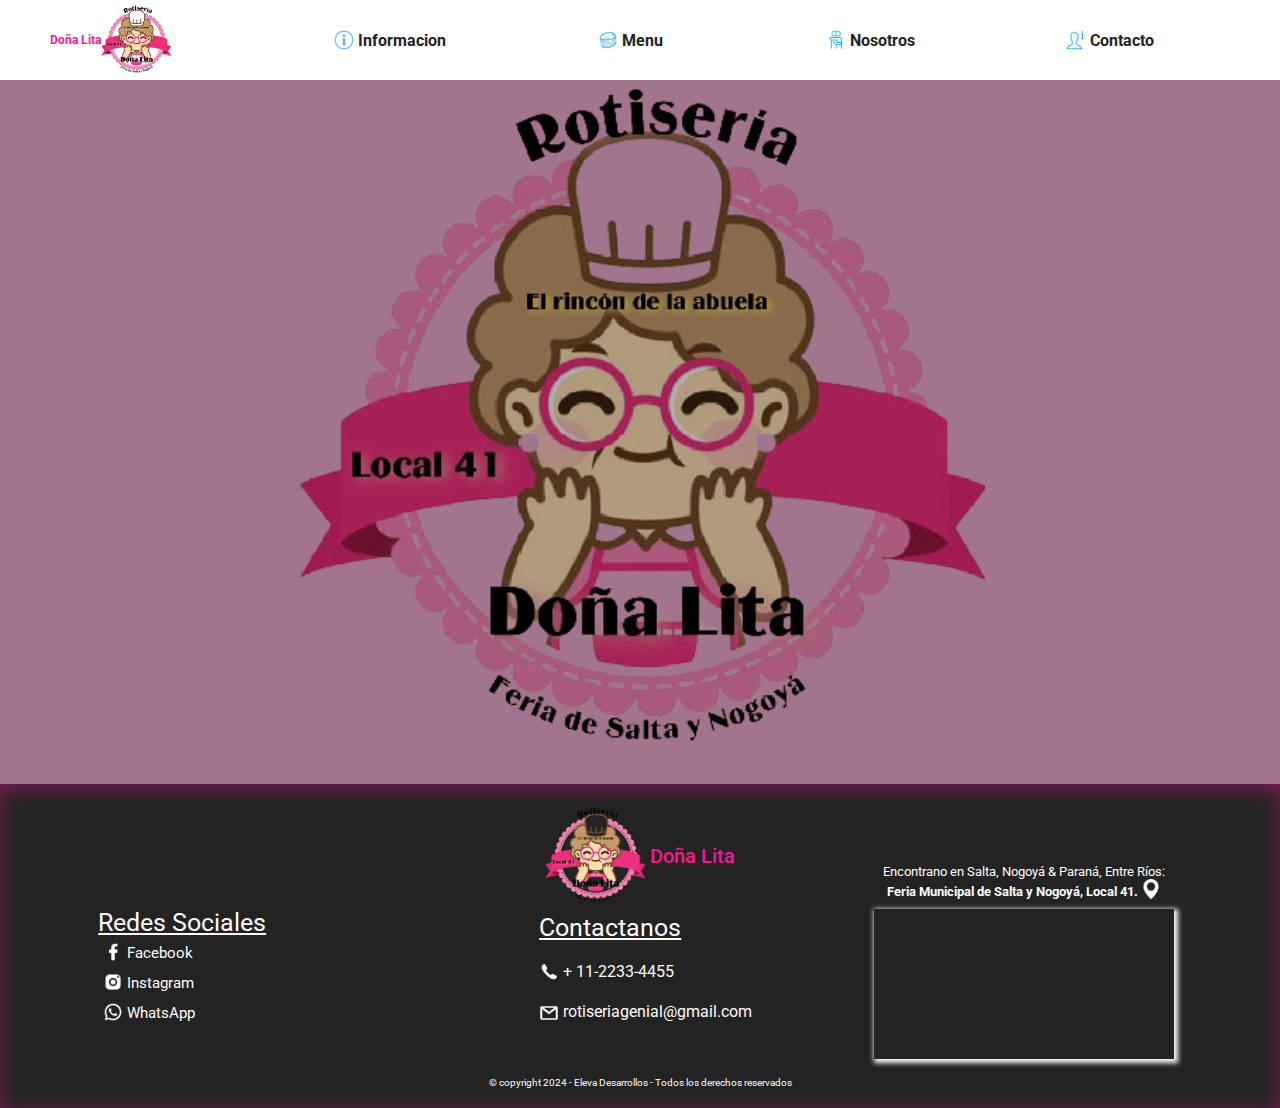
<file: index.html>
<!DOCTYPE html>
<html lang="en">
<head>
    <meta charset="UTF-8">
    <meta name="viewport" content="width=device-width, initial-scale=1.0">
    <link rel="stylesheet" href="src/css/style.css">
    <link rel="stylesheet" href="src/css/tablet.css">
    <link rel="stylesheet" href="src/css/desktop.css">
    <link rel="shortcut icon" href="src/img/logo-marcia-removebg-preview (1).png"/>
    <title>Rotiseria de Marcia</title>
</head>
<body>
    <header>
        <!-- MOBILE -->
        <div class="icono-menu">
            <img class="menu-burger" src="src/img/menu-hamburguesa.png" id="icono-menu">
        </div>
        <div class="cont-menu active" id="menu">
            <ul>
                <li> <img style="width: 30px; vertical-align:middle;" class="nav-item" src="src/img/nav_info-local.png" alt="informacion"> Informacion</li>
                <li> <img style="width: 30px; vertical-align:middle;"  class="nav-item" src="src/img/nav_menu-comida.png" alt="menu"> Menu</li>
                <li> <img style="width: 30px; vertical-align:middle;" class="nav-item" src="src/img/nav_sobre-nosotros.png" alt="sobre nosotros"> Sobre Nosotros </li>
                <li> <img style="width: 30px; vertical-align:middle;" class="nav-item" src="src/img/nav_contacto.png" alt="contactanos"> Contacto</li>
            </ul>
        </div>

        <!-- TABLET Y DESKTOP -->

        <div class="menu_TD-container">
            <button class="btn_wssp--header" id="btn-wssp">
                <span class="btn-txt">Contactanos </span>
                <img class="wssp_menu--header" src="src/img/redes-whatsapp.png" alt=""></button>
            <div class="logo_container-header">
                <p class="p_logo--header">Doña Lita </p>
                <img style="width: 70px;" src="src/img/logo.png" alt="">
            </div>
        <nav class="nav_container">
            <a href="#" class="nav_item--TD"><img style="width: 20px; vertical-align:bottom;" class="nav-item" src="src/img/nav_info-local.png" alt="informacion"> Informacion</a>
            <a href="#" class="nav_item--TD"><img style="width: 20px; vertical-align:bottom;"  class="nav-item" src="src/img/nav_menu-comida.png" alt="menu"> Menu</a>
            <a href="#" class="nav_item--TD"><img style="width: 20px; vertical-align:bottom;" class="nav-item" src="src/img/nav_sobre-nosotros.png" alt="sobre nosotros"> Nosotros</a>
            <a href="#" class="nav_item--TD"><img style="width: 20px; vertical-align:bottom;" class="nav-item" src="src/img/nav_contacto.png" alt="contactanos"> Contacto</a>
        </nav>                
            </div>
        </div>


    </header>
    <main>
        <section class="fondo"></section>
        
    </main>
    <footer class="footer" id="section-contacto">
        <div class="logo_footer">
            <img style="width: 100px;" src="src/img/logo.png" alt="">
            <p class="p_logo--footer">Doña Lita</p>
        </div>


        <div class="flex_redes-contacto">
            <div class="redes_sociales--footer">
                <p>Redes Sociales</p>
                <ul class="redes_list--contain">
                    <li>
                        <span class="redes_red--footer"><img class="redes_logo--footer" src="src/img/redes-facebook.png" alt="logo-Facebook"> Facebook</span>                
                    </li>
                    <li>
                        <span class="redes_red--footer"><img class="redes_logo--footer" src="src/img/redes-instagram.png" alt="logo-Instagram"> Instagram</span>
                    </li>
                    <li>
                        <span class="redes_red--footer"><img class="redes_logo--footer" src="src/img/redes-whatsapp.png" alt="logo-WhatsApp"> WhatsApp</span>                
                    </li>
                </ul>
            </div>


            <div class="contactanos">
                <p>Contactanos</p>
                <span class="contacto_footer">
                    <img class="contacto_logo--footer" src="src/img/contactanos-telefono.png" alt="logo-telefono">
                     + 11-2233-4455
                </span>
                <span class="contacto_footer">
                    <img class="contacto_logo--footer" src="src/img/contactanos-email.png" alt="logo-email">
                     rotiseriagenial@gmail.com
                </span>
            </div>
        </div>
        <div class="iframe" id="activar-iframe">
            <p class="iframe-p">
                Encontrano en Salta, Nogoyá & Paraná, Entre Ríos: <br><span class="iframe_p-bold"> Feria Municipal de Salta y Nogoyá, Local 41.</span>
                <img class="logo-ubi" src="src/img/img-ubicacion.png" alt="">
            </p>
            
            <iframe src="https://www.google.com/maps/embed?pb=!1m14!1m8!1m3!1d13574.438744074285!2d-60.5220453!3d-31.7265554!3m2!1i1024!2i768!4f13.1!3m3!1m2!1s0x95b4535f73eb1eb3%3A0x9bd57e465d718c7f!2s%22Rotiser%C3%ADa%20Do%C3%B1a%20Lita%22.%20Local%2041.!5e0!3m2!1ses-419!2sar!4v1705601836842!5m2!1ses-419!2sar" width="90%" style="border: 0; box-shadow: 2px 2px  5px 2px #FFFAFB;" allowfullscreen="" loading="lazy" referrerpolicy="no-referrer-when-downgrade"></iframe>
        </div>
        <p class="derechos-reservados">© copyright 2024 - Eleva Desarrollos - Todos los derechos reservados</p>
    </footer>
    <script src="src/js/menu-mobile.js"></script>
</body>
</html>
</file>
<file: src/css/style.css>
@import url('https://fonts.googleapis.com/css2?family=Roboto:ital,wght@0,100;0,300;0,400;0,500;0,700;0,900;1,100;1,300;1,400;1,500;1,700;1,900&display=swap');
:root{
    --blanco : #FFFAFB;
}

.menu_TD-container{
    display: none;
}

*{
    margin: 0;
    padding: 0;
    box-sizing: border-box;
    font-family: 'Roboto' , sans-serif;
}

section{
    height: 500vh;
    z-index: -1;
}

.fondo{
    height: 100vh;
    background-image: url("../img/logo.png");
    background-color: #e7a6c9;
    background-position: center;
    background-size: contain;
    background-repeat: no-repeat;
    filter: brightness(.7);
    margin: 0;
}

.logo_header{
    width: 30%;
    top: 0px; right: 20px;
    position: fixed;
    z-index: 100;
    
    display:flex;
    flex-direction:column;
    align-items: center;    
}

.p_logo--header{
    font-weight: 700;
    font-size: 12px;
    color: #FF1493;
}


/*Estilos para el icono del menu*/
.icono-menu{
    width: 100vw;
    top: 0px; left: 0px;
    padding: 20px 25px;
    position: fixed;
    z-index: 99;

}

.fondo-B{
    background-color: white;
}
.fondo-O{
    background-color: #2a2a2a;
    width: 80vw;
    transition: all .5s ease;
    z-index: 300;
}

.menu-burger{
    height: 40px;
}

.icono-menu img {
    vertical-align: top;
    width: 40px;
    cursor: pointer;

}

/* Estilos para el contenedor del menu*/
.cont-menu{
    background-color: rgb(42, 42, 42);
    box-shadow:2px 0px 5px 2px rgb(66, 66, 66) ;
    width: 90vw;
    height: 100vh;
    position: absolute;
    top: 0;
    left: 0;
    transition: all .5s ease;

    display: flex;
    flex-direction: column;
    justify-content: space-between;
    position: fixed;
    z-index: 200;
}

.active{
    transform: translate(-600px);
}

.opacity{
    background-color: rgba(0, 0, 0, 0, .5);
    transition: all .5s ease;
}

/* Estilos para el listado del menu*/
.cont-menu ul{
    padding: 100px 0px 20px 0px ;
    list-style: none;
}

.cont-menu ul li{
    color:white;
    display: block;
    font-size: 17px;
    text-decoration: none;
    padding: 10px 50px;
    cursor: pointer;
}
.cont-menu ul li:hover{
    background-color: rgb(228, 228, 228);
    color: rgb(42, 42, 42);
}

.iframe{
    text-align: center;
    margin-bottom: 15px;
    
}


/* --- Iniciamos con el main ---*/




/*--- Footer ----*/

.footer{
    background-color: #232323;
    padding: 20px 10px;
    box-shadow: inset 0px 5px 20px rgba(255, 20, 147,.4);
}

.logo_footer{
    display: flex;
    align-items: center;
    justify-content: center;
    column-gap: 5px;
}

.flex_redes-contacto{
    display: flex;

    padding-bottom: 50px;
}

li{
    list-style: none;
}

.p_logo--footer{
    font-weight: 500;
    font-size: 20px;
    color: #FF1493;
}

.redes_list--contain{
    padding: 5px;

    display: flex;
    flex-direction: column;
    row-gap: 10px;
}

.redes_sociales--footer{
    border-right: .5px solid #F4F3EE;
    width: 45%;
}

.redes_red--footer:hover, .redes_logo--footer:hover{
    color:#3F7CAC ;
    cursor: pointer;
}

.redes_logo--footer{
    width: 20px;
    vertical-align: bottom;

}

.redes_red--footer{
    color:var(--blanco) ;
    font-size: 12px;
}

.redes_sociales--footer > p{
    color:var(--blanco) ;
    text-decoration-line:underline;
}

.contactanos{
    width: 50%;
    padding-left: 10px;

    display: flex;
    flex-direction: column;
    justify-content: space-between;
}

.contactanos > p{
    color:var(--blanco) ;
    text-decoration-line:underline;
}

.contacto_footer{
    display: block;
    color:var(--blanco) ;
    font-size: 12px;
}

.contacto_logo--footer{
    width: 20px;
    vertical-align: middle;
}

.iframe{
    display: flex;
    flex-direction: column;
    align-items: center;
    row-gap: 10px;
}

iframe{
    height: 200px;
}

.iframe-p{
    font-size: 13px;
    color: var(--blanco);
}

.iframe_p-bold{
    font-weight: bold;
}

.logo-ubi{
    width: 20px;
    vertical-align: bottom;
}

.derechos-reservados{
    color: var(--blanco);
    font-size: .6em;
    text-align: center;
    padding: 50px 0 0 0;
}

@media (max-width:650px){
    .menu_header--container{
        display: none;
    }
}
</file>
<file: src/css/tablet.css>
@media (min-width:670px){

    /* --- HEADER --- */
    .menu-burger{
        display: none ;
    }
    .icono-menu{
        display: none;
    }
    .cont-menu{
        display: none;
    }  
     
    .menu_TD-container{
        width: 100vw;
        position: fixed;
        z-index: 50;
        top: 0%;
        background-color: white;
        width: 100%;

        display: flex;
        justify-content: space-around;
        align-items: center;
        
    }

    .p_logo-header{
        font-size: 10px;
    }

    .menu_header--container{
        width: 100%;
    }

    .nav_container{
        display: grid;
        grid-template-columns: repeat(4, 1fr);
        justify-content: center;
        align-items: center;

        width: 75%;
    }

    .nav_item--TD{
        text-decoration: none;
        font-weight: 700;
        color: #232323;
        width: 100%;
        padding: 30px 0px;
        text-align: center;
        transition: .5s all ease;
    }
    .nav_item--TD:hover{
        background-color: #232323;
        color: var(--blanco);
    }

    .logo_container-header{
        display: flex;
        flex-direction: row;
        align-items: center;
    }


    /* ----  MAIN ---- */

    .fondo{
        height: 80vh;
        margin-top: 5%;
    }  



    /* --- FOOTER --- */

    .footer{
        position: relative;
    }

    .flex_redes-contacto{
        display: flex;
        flex-direction: column;
        row-gap: 30px;
        justify-content: space-between;
        align-items: center;

        
        width: 40%;
        padding: 0;
    }

    .redes_sociales--footer{
        width: 100%;
        border: none;
    }

    .redes_sociales--footer > p{
        font-size: 25px;
    }

    .redes_red--footer{
        font-size: 15px;
    }

    .contactanos{
        padding: 0;

        display: flex;
        flex-direction: column;
        row-gap: 20px;
        width: 100%;
    }

    .contactanos > P{
        font-size: 25px;

    }

    .contacto_footer{
        font-size: 16px;
    }

    .iframe{
        width: 40%;
        position: absolute;
        top:123px;
        right: 0;
    }

}
</file>
<file: src/css/desktop.css>
@media (min-width:768px){
    .section_service-tittle{
        display: none;
    }
    .servicios{
        display: grid;
        grid-template-columns: repeat(3, 1fr);
        justify-items: center;

        height: 40vh;
        padding: 0 10%;
    }
    .article-flex{
        max-width: 250px;
    }
    .article-flex:nth-child(3){
        border: none;
    }

    .recomendacion_semanal{
        display: flex;
        justify-content: center;
        align-items: center;

        background: rgb(255,255,255);
        background: linear-gradient(270deg, rgba(255,255,255,1) 0%, rgba(255,255,255,1) 41%, rgba(221,227,228,1) 100%);
        
    }

    .btn_wssp--header{
        padding: 7px 10px;
        border: none;
        background-color: #FF1493;
        border-radius: 3px;
        box-shadow: 0px 0px 5px 2px #FF1493;
        color: var(--blanco);
        font-weight: 700;
        font-size: 15px;
        cursor: pointer;
        transition: ease .5s all;
    }

    .wssp_menu--header{
        vertical-align: middle;
    }

    .iframe{
        top: 80px;
        right: 0px;
    }
    iframe{
        width: 300px;
        height: 150px;
    }

    .flex_redes-contacto{
        display: flex;
        flex-direction: row;
        justify-content: space-around;

        width: 70%;

    }

    .redes_sociales--footer{
        width: 30%;
    } 
    .contactanos{
        width: 30%;
    }
}

@media (min-width:1320px){

    .nav_container{
        max-width: 60%;
    }

}



@media (max-width:1040px){
    .btn_logo--container{
        display: none;
    }
} 


@media (max-width:1320px){
    .btn_wssp--header{
        display: none;
    }
}
</file>
